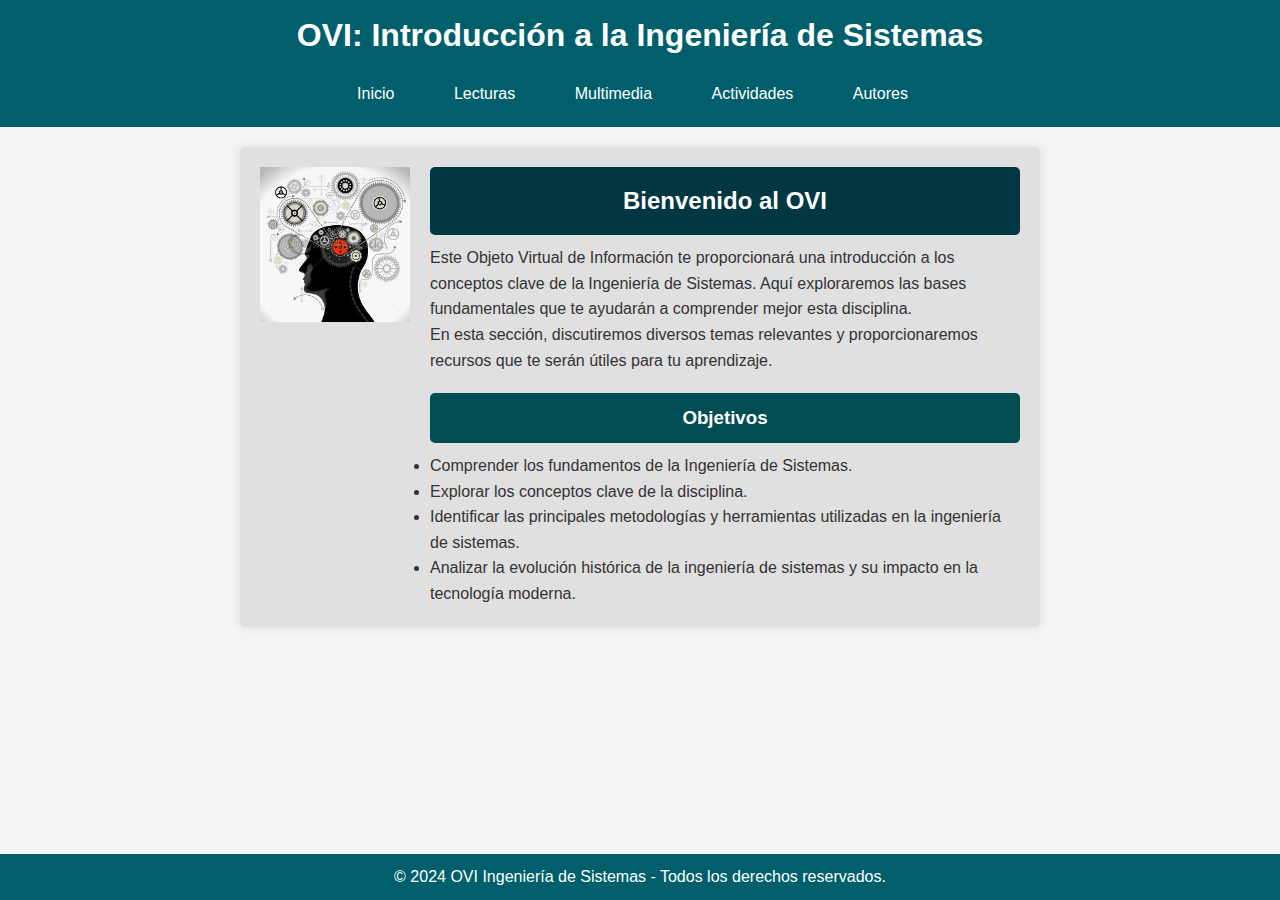
<file: index.html>
<!DOCTYPE html>
<html lang="es">
<head>
    <meta charset="UTF-8">
    <meta name="viewport" content="width=device-width, initial-scale=1.0">
    <title>OVI - Ingeniería de Sistemas</title>
    <link rel="stylesheet" href="style.css">
</head>
<body>

    <header>
        <h1>OVI: Introducción a la Ingeniería de Sistemas</h1>
        <nav>
            <ul>
                <li><a href="index.html">Inicio</a></li>
                <li>
                    <a href="#">Lecturas</a>
                    <ul>
                        <li><a href="lectura1.html">Introducción</a></li>
                        <li><a href="lectura2.html">Fundamentos</a></li>
                        <li><a href="lectura3.html">Metodologías</a></li>
                        
                    </ul>
                </li>
                <li><a href="multimedia.html">Multimedia</a></li>
                <li><a href="actividades.html">Actividades</a></li>
                <li><a href="autores.html">Autores</a></li>
            </ul>
        </nav>
    </header>

    <section id="inicio" class="inicio">
        <div class="content-wrapper">
            <img src="imagenes/intro.jpg" alt="Descripción de la imagen" class="contenido-imagen">
            <div class="contenido-texto">
                <h2>Bienvenido al OVI</h2>
                <p>Este Objeto Virtual de Información te proporcionará una introducción a los conceptos clave de la Ingeniería de Sistemas. Aquí exploraremos las bases fundamentales que te ayudarán a comprender mejor esta disciplina.</p>
                <p>En esta sección, discutiremos diversos temas relevantes y proporcionaremos recursos que te serán útiles para tu aprendizaje.</p>
                <div class="objetivos">
                    <h3>Objetivos</h3>
                    <ul>
                        <li>Comprender los fundamentos de la Ingeniería de Sistemas.</li>
                        <li>Explorar los conceptos clave de la disciplina.</li>
                        <li>Identificar las principales metodologías y herramientas utilizadas en la ingeniería de sistemas.</li>
                        <li>Analizar la evolución histórica de la ingeniería de sistemas y su impacto en la tecnología moderna.</li>
                    </ul>
                </div>
            </div>
        </div>
    </section>

    <footer>
        <p>© 2024 OVI Ingeniería de Sistemas - Todos los derechos reservados.</p>
    </footer>

</body>
</html>
</file>
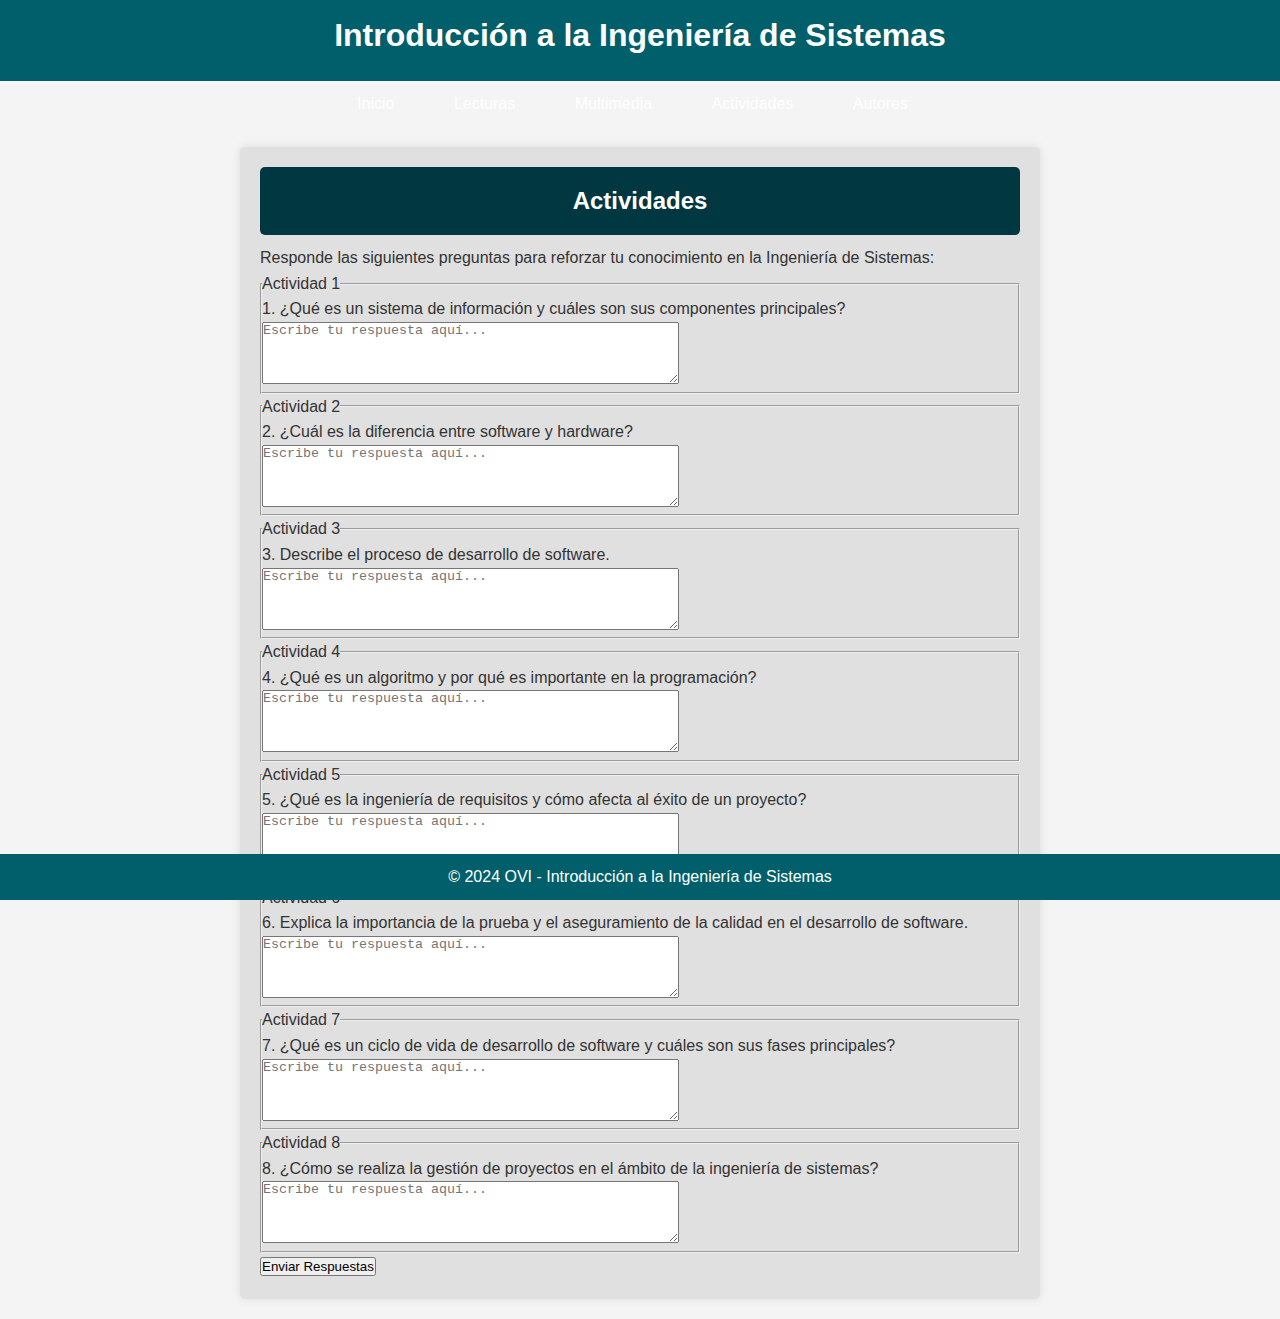
<file: actividades.html>
<!DOCTYPE html>
<html lang="es">
<head>
    <meta charset="UTF-8">
    <meta name="viewport" content="width=device-width, initial-scale=1.0">
    <title>Actividades - Introducción a la Ingeniería de Sistemas</title>
    <link rel="stylesheet" href="style.css">
</head>
<body>

    <!-- Encabezado y Barra de Navegación -->
    <header>
        <h1>Introducción a la Ingeniería de Sistemas</h1>
    </header>

    <nav>
        <ul>
            <li><a href="index.html">Inicio</a></li>
            <li>
                <a href="#">Lecturas</a>
                <ul>
                    <li><a href="lectura1.html">Introducción</a></li>
                    <li><a href="lectura2.html">Fundamentos</a></li>
                    <li><a href="lectura3.html">Metodologías</a></li>
                    
                    
                </ul>
            </li>
            <li><a href="multimedia.html">Multimedia</a></li>
            <li><a href="actividades.html">Actividades</a></li>
            <li><a href="autores.html">Autores</a></li>
        </ul>
    </nav>

    <!-- Sección Principal -->
    <section>
        <h2>Actividades</h2>
        <p>Responde las siguientes preguntas para reforzar tu conocimiento en la Ingeniería de Sistemas:</p>

        <form action="#" method="post">
            <fieldset>
                <legend>Actividad 1</legend>
                <label for="q1">1. ¿Qué es un sistema de información y cuáles son sus componentes principales?</label><br>
                <textarea id="q1" name="q1" rows="4" cols="50" placeholder="Escribe tu respuesta aquí..."></textarea>
            </fieldset>

            <fieldset>
                <legend>Actividad 2</legend>
                <label for="q2">2. ¿Cuál es la diferencia entre software y hardware?</label><br>
                <textarea id="q2" name="q2" rows="4" cols="50" placeholder="Escribe tu respuesta aquí..."></textarea>
            </fieldset>

            <fieldset>
                <legend>Actividad 3</legend>
                <label for="q3">3. Describe el proceso de desarrollo de software.</label><br>
                <textarea id="q3" name="q3" rows="4" cols="50" placeholder="Escribe tu respuesta aquí..."></textarea>
            </fieldset>

            <fieldset>
                <legend>Actividad 4</legend>
                <label for="q4">4. ¿Qué es un algoritmo y por qué es importante en la programación?</label><br>
                <textarea id="q4" name="q4" rows="4" cols="50" placeholder="Escribe tu respuesta aquí..."></textarea>
            </fieldset>

            <fieldset>
                <legend>Actividad 5</legend>
                <label for="q5">5. ¿Qué es la ingeniería de requisitos y cómo afecta al éxito de un proyecto?</label><br>
                <textarea id="q5" name="q5" rows="4" cols="50" placeholder="Escribe tu respuesta aquí..."></textarea>
            </fieldset>

            <fieldset>
                <legend>Actividad 6</legend>
                <label for="q6">6. Explica la importancia de la prueba y el aseguramiento de la calidad en el desarrollo de software.</label><br>
                <textarea id="q6" name="q6" rows="4" cols="50" placeholder="Escribe tu respuesta aquí..."></textarea>
            </fieldset>

            <fieldset>
                <legend>Actividad 7</legend>
                <label for="q7">7. ¿Qué es un ciclo de vida de desarrollo de software y cuáles son sus fases principales?</label><br>
                <textarea id="q7" name="q7" rows="4" cols="50" placeholder="Escribe tu respuesta aquí..."></textarea>
            </fieldset>

            <fieldset>
                <legend>Actividad 8</legend>
                <label for="q8">8. ¿Cómo se realiza la gestión de proyectos en el ámbito de la ingeniería de sistemas?</label><br>
                <textarea id="q8" name="q8" rows="4" cols="50" placeholder="Escribe tu respuesta aquí..."></textarea>
            </fieldset>

            <button type="submit">Enviar Respuestas</button>
        </form>
    </section>

    <!-- Pie de Página -->
    <footer>
        <p>© 2024 OVI - Introducción a la Ingeniería de Sistemas</p>
    </footer>

</body>
</html>
</file>
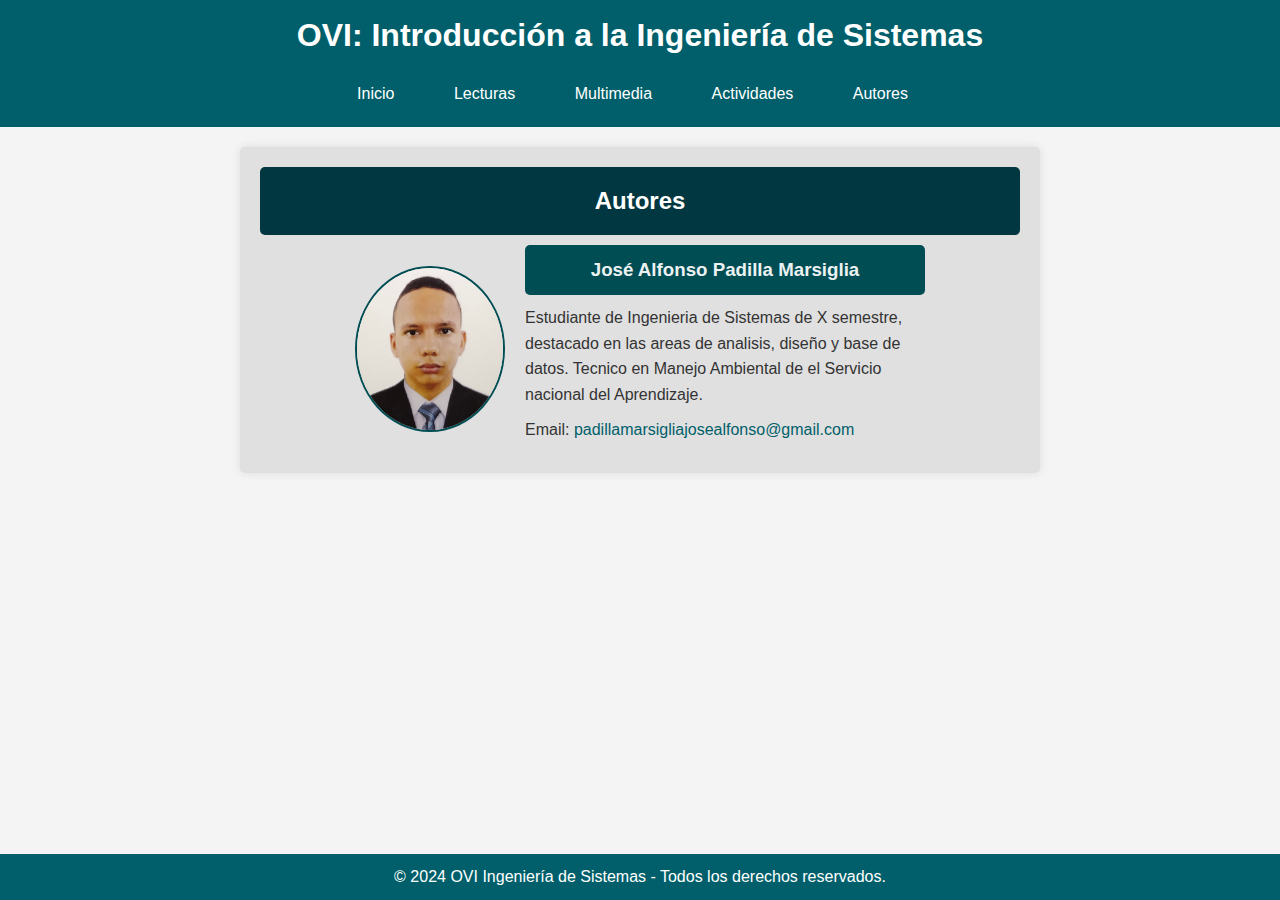
<file: autores.html>
<!DOCTYPE html>
<html lang="es">
<head>
    <meta charset="UTF-8">
    <meta name="viewport" content="width=device-width, initial-scale=1.0">
    <title>Autores - Ingeniería de Sistemas</title>
    <link rel="stylesheet" href="style.css">
</head>
<body>

    <header>
        <h1>OVI: Introducción a la Ingeniería de Sistemas</h1>
        <nav>
            <ul>
                <li><a href="index.html">Inicio</a></li>
                <li>
                    <a href="#">Lecturas</a>
                    <ul>
                        <li><a href="lectura1.html">Introducción</a></li>
                        <li><a href="lectura2.html">Fundamentos</a></li>
                        <li><a href="lectura3.html">Metodologías</a></li>
                    </ul>
                </li>
                <li><a href="multimedia.html">Multimedia</a></li>
                <li><a href="actividades.html">Actividades</a></li>
                <li><a href="autores.html">Autores</a></li>
            </ul>
        </nav>
    </header>

    <section id="autores">
        <h2>Autores</h2>
        <div class="autor">
            <img src="imagenes/IMG_20201004_123038.jpg" alt="Tu Nombre" class="foto-autor">
            <div class="info-autor">
                <h3>José Alfonso Padilla Marsiglia</h3>
                <p>Estudiante de Ingenieria de Sistemas de X semestre, destacado en las areas de analisis, diseño y base de datos.
                    Tecnico en Manejo Ambiental de el Servicio nacional del Aprendizaje.
                </p>
                <p>Email: <a href="mailto:tuemail@example.com">padillamarsigliajosealfonso@gmail.com</a></p>
            </div>
        </div>
    </section>

    <footer>
        <p>© 2024 OVI Ingeniería de Sistemas - Todos los derechos reservados.</p>
    </footer>

</body>
</html>
</file>
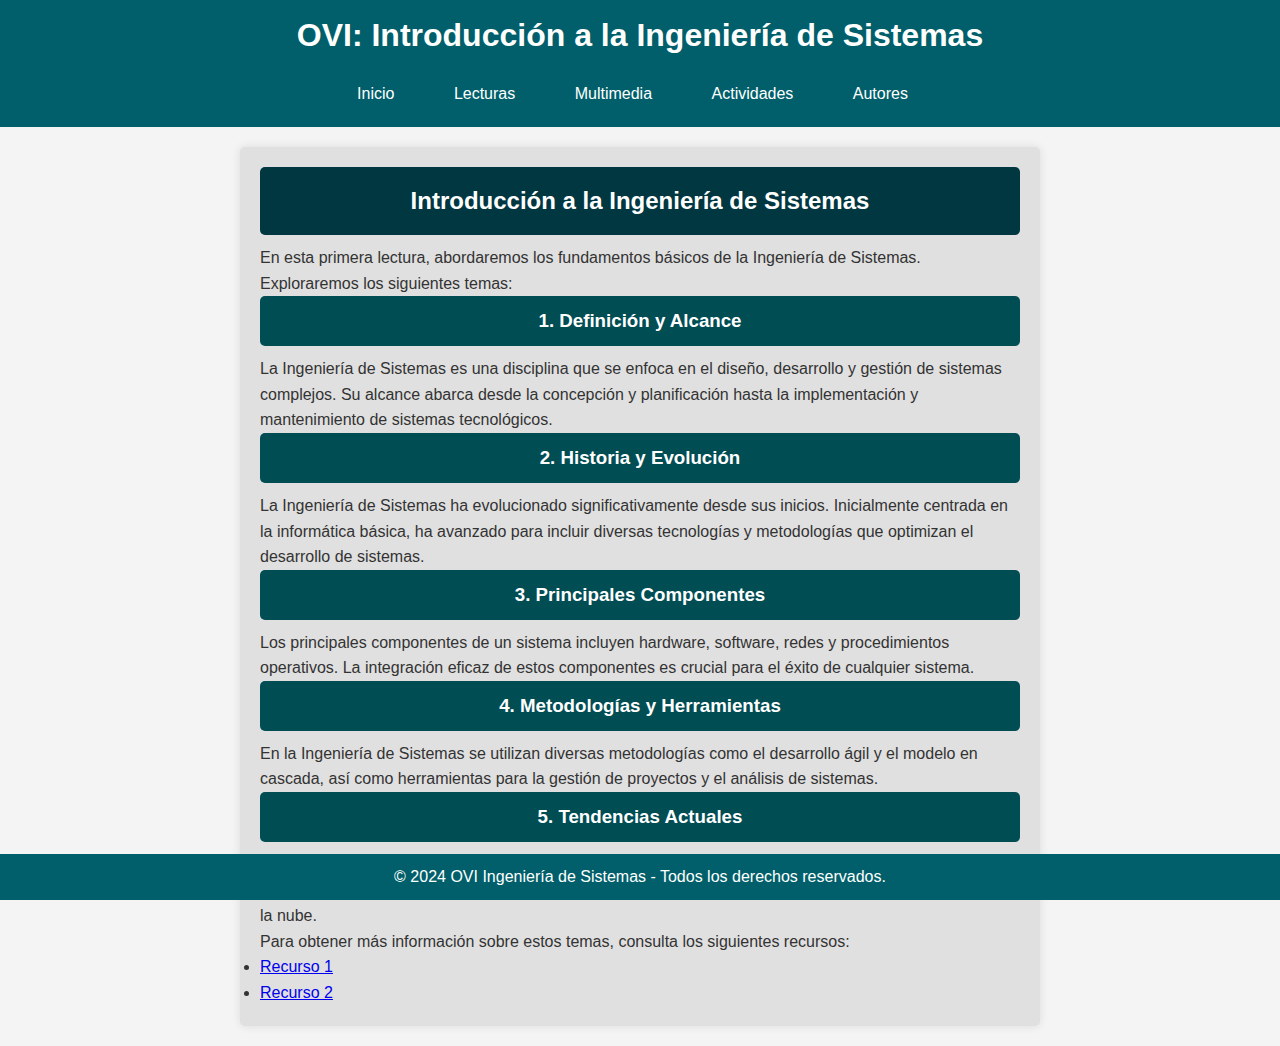
<file: lectura1.html>
<!DOCTYPE html>
<html lang="es">
<head>
    <meta charset="UTF-8">
    <meta name="viewport" content="width=device-width, initial-scale=1.0">
    <title>Lectura 1 - Introducción a la Ingeniería de Sistemas</title>
    <link rel="stylesheet" href="style.css">
</head>
<body>

    <header>
        <h1>OVI: Introducción a la Ingeniería de Sistemas</h1>
        <nav>
            <ul>
                <li><a href="index.html">Inicio</a></li>
                <li>
                    <a href="#">Lecturas</a>
                    <ul>
                        <li><a href="lectura1.html">Introducción</a></li>
                        <li><a href="lectura2.html">Fundamentos</a></li>
                        <li><a href="lectura3.html">Metodologías</a></li>
                        
                        
                    </ul>
                </li>
                <li><a href="multimedia.html">Multimedia</a></li>
                <li><a href="actividades.html">Actividades</a></li>
                <li><a href="autores.html">Autores</a></li>
            </ul>
        </nav>
    </header>

    <section id="lectura1">
        <h2>Introducción a la Ingeniería de Sistemas</h2>
        <p>En esta primera lectura, abordaremos los fundamentos básicos de la Ingeniería de Sistemas. Exploraremos los siguientes temas:</p>
        <h3>1. Definición y Alcance</h3>
        <p>La Ingeniería de Sistemas es una disciplina que se enfoca en el diseño, desarrollo y gestión de sistemas complejos. Su alcance abarca desde la concepción y planificación hasta la implementación y mantenimiento de sistemas tecnológicos.</p>
        
        <h3>2. Historia y Evolución</h3>
        <p>La Ingeniería de Sistemas ha evolucionado significativamente desde sus inicios. Inicialmente centrada en la informática básica, ha avanzado para incluir diversas tecnologías y metodologías que optimizan el desarrollo de sistemas.</p>
        
        <h3>3. Principales Componentes</h3>
        <p>Los principales componentes de un sistema incluyen hardware, software, redes y procedimientos operativos. La integración eficaz de estos componentes es crucial para el éxito de cualquier sistema.</p>
        
        <h3>4. Metodologías y Herramientas</h3>
        <p>En la Ingeniería de Sistemas se utilizan diversas metodologías como el desarrollo ágil y el modelo en cascada, así como herramientas para la gestión de proyectos y el análisis de sistemas.</p>
        
        <h3>5. Tendencias Actuales</h3>
        <p>Actualmente, la Ingeniería de Sistemas se enfrenta a desafíos y oportunidades debido a las rápidas innovaciones tecnológicas, como la inteligencia artificial, el Internet de las cosas (IoT) y la computación en la nube.</p>
        
        <p>Para obtener más información sobre estos temas, consulta los siguientes recursos:</p>
        <ul>
            <li><a href="https://virtual.cuc.edu.co/blog/tendencias-ingenieria-de-sistemas">Recurso 1</a></li>
            <li><a href="https://clickup.com/es-ES/blog/142831/tendencias-en-ingenieria-de-software">Recurso 2</a></li>
        </ul>
    </section>

    <footer>
        <p>© 2024 OVI Ingeniería de Sistemas - Todos los derechos reservados.</p>
    </footer>

</body>
</html>
</file>
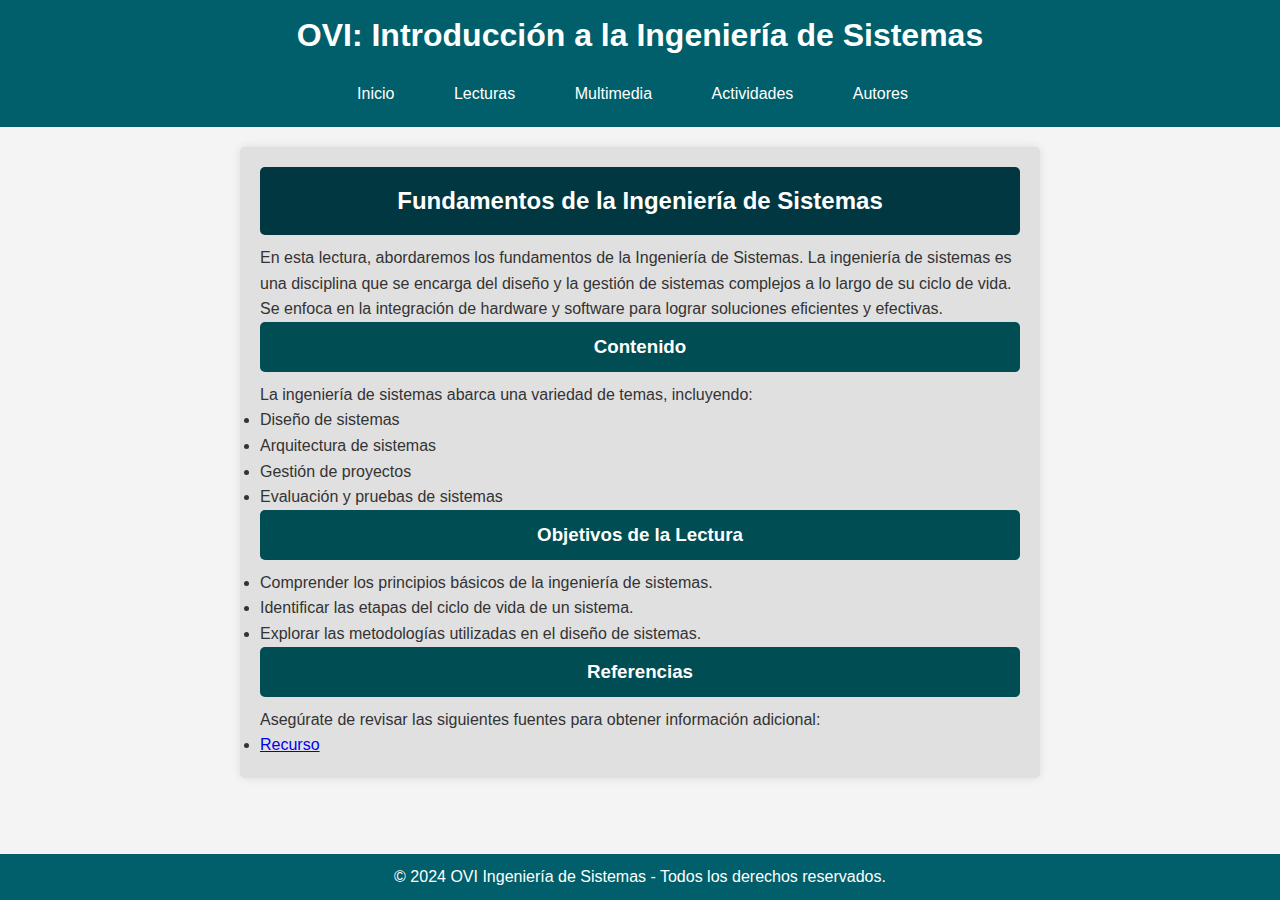
<file: lectura2.html>
<!DOCTYPE html>
<html lang="es">
<head>
    <meta charset="UTF-8">
    <meta name="viewport" content="width=device-width, initial-scale=1.0">
    <title>Lectura 2 - Ingeniería de Sistemas</title>
    <link rel="stylesheet" href="style.css">
</head>
<body>

    <header>
        <h1>OVI: Introducción a la Ingeniería de Sistemas</h1>
        <nav>
            <ul>
                <li><a href="index.html">Inicio</a></li>
                <li>
                    <a href="#">Lecturas</a>
                    <ul>
                        <li><a href="lectura1.html">Introducción</a></li>
                        <li><a href="lectura2.html">Fundamentos</a></li>
                        <li><a href="lectura3.html">Metodologías</a></li>
                        
                    </ul>
                </li>
                <li><a href="multimedia.html">Multimedia</a></li>
                <li><a href="actividades.html">Actividades</a></li>
                <li><a href="autores.html">Autores</a></li>
            </ul>
        </nav>
    </header>

    <section>
        <h2>Fundamentos de la Ingeniería de Sistemas</h2>
        <p>En esta lectura, abordaremos los fundamentos de la Ingeniería de Sistemas. La ingeniería de sistemas es una disciplina que se encarga del diseño y la gestión de sistemas complejos a lo largo de su ciclo de vida. Se enfoca en la integración de hardware y software para lograr soluciones eficientes y efectivas.</p>

        <h3>Contenido</h3>
        <p>La ingeniería de sistemas abarca una variedad de temas, incluyendo:</p>
        <ul>
            <li>Diseño de sistemas</li>
            <li>Arquitectura de sistemas</li>
            <li>Gestión de proyectos</li>
            <li>Evaluación y pruebas de sistemas</li>
        </ul>

        <h3>Objetivos de la Lectura</h3>
        <ul>
            <li>Comprender los principios básicos de la ingeniería de sistemas.</li>
            <li>Identificar las etapas del ciclo de vida de un sistema.</li>
            <li>Explorar las metodologías utilizadas en el diseño de sistemas.</li>
        </ul>

        <h3>Referencias</h3>
        <p>Asegúrate de revisar las siguientes fuentes para obtener información adicional:</p>
        <ul>
            <li><a href="https://todoingenierias.com/analisis-completo-de-la-ingenieria-de-sistemas-una-disciplina-clave/">Recurso</a></li>
            
        </ul>
    </section>

    <footer>
        <p>© 2024 OVI Ingeniería de Sistemas - Todos los derechos reservados.</p>
    </footer>

</body>
</html>
</file>
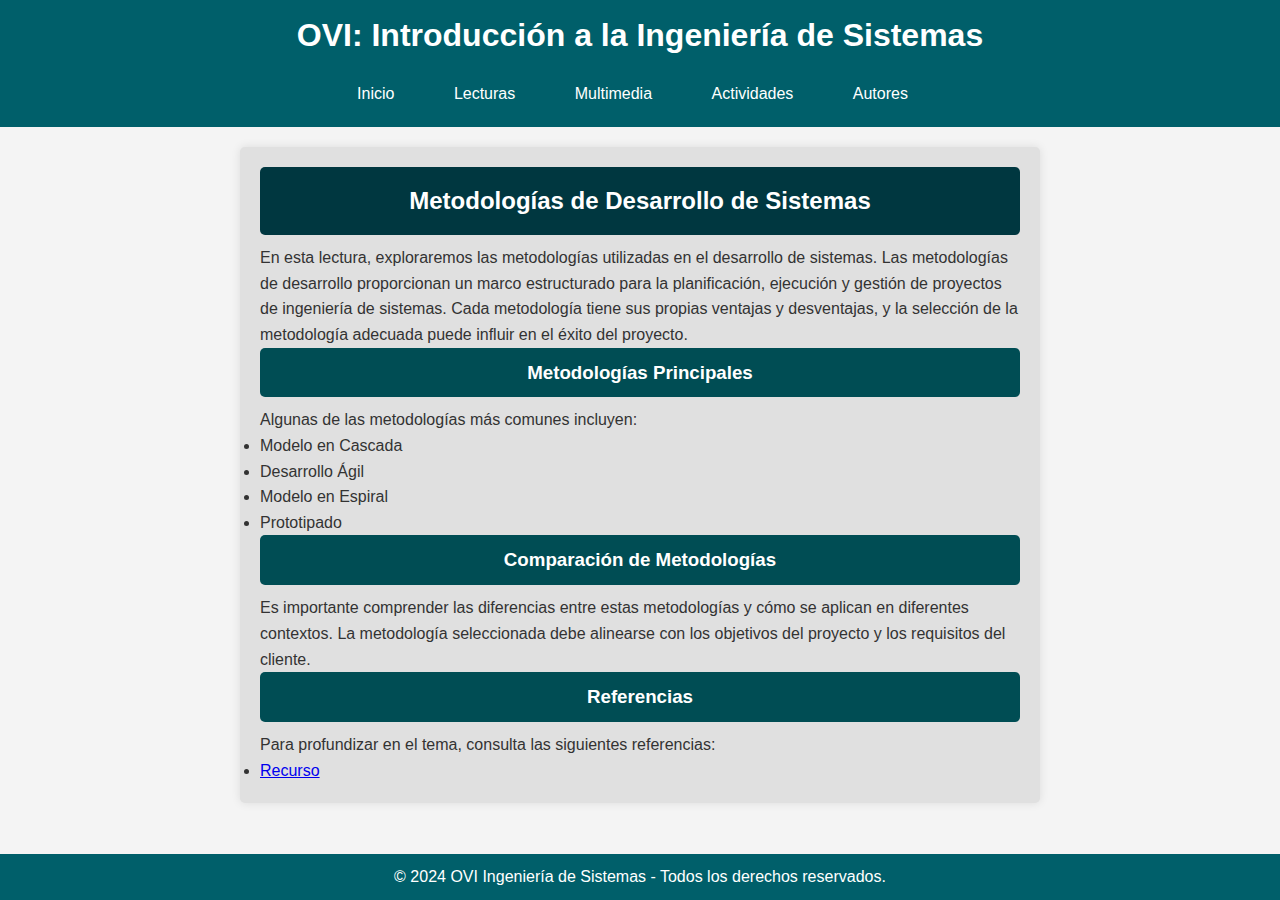
<file: lectura3.html>
<!DOCTYPE html>
<html lang="es">
<head>
    <meta charset="UTF-8">
    <meta name="viewport" content="width=device-width, initial-scale=1.0">
    <title>Lectura 3 - Ingeniería de Sistemas</title>
    <link rel="stylesheet" href="style.css">
</head>
<body>

    <header>
        <h1>OVI: Introducción a la Ingeniería de Sistemas</h1>
        <nav>
            <ul>
                <li><a href="index.html">Inicio</a></li>
                <li>
                    <a href="#">Lecturas</a>
                    <ul>
                        <li><a href="lectura1.html">Introducción</a></li>
                        <li><a href="lectura2.html">Fundamentos</a></li>
                        <li><a href="lectura3.html">Metodologías</a></li>
                        
                    </ul>
                </li>
                <li><a href="multimedia.html">Multimedia</a></li>
                <li><a href="actividades.html">Actividades</a></li>
                <li><a href="autores.html">Autores</a></li>
            </ul>
        </nav>
    </header>

    <section>
        <h2>Metodologías de Desarrollo de Sistemas</h2>
        <p>En esta lectura, exploraremos las metodologías utilizadas en el desarrollo de sistemas. Las metodologías de desarrollo proporcionan un marco estructurado para la planificación, ejecución y gestión de proyectos de ingeniería de sistemas. Cada metodología tiene sus propias ventajas y desventajas, y la selección de la metodología adecuada puede influir en el éxito del proyecto.</p>

        <h3>Metodologías Principales</h3>
        <p>Algunas de las metodologías más comunes incluyen:</p>
        <ul>
            <li>Modelo en Cascada</li>
            <li>Desarrollo Ágil</li>
            <li>Modelo en Espiral</li>
            <li>Prototipado</li>
        </ul>

        <h3>Comparación de Metodologías</h3>
        <p>Es importante comprender las diferencias entre estas metodologías y cómo se aplican en diferentes contextos. La metodología seleccionada debe alinearse con los objetivos del proyecto y los requisitos del cliente.</p>

        <h3>Referencias</h3>
        <p>Para profundizar en el tema, consulta las siguientes referencias:</p>
        <ul>
            <li><a href="https://todoingenierias.com/analisis-completo-de-la-ingenieria-de-sistemas-una-disciplina-clave/">Recurso</a></li>
        </ul>
    </section>

    <footer>
        <p>© 2024 OVI Ingeniería de Sistemas - Todos los derechos reservados.</p>
    </footer>

</body>
</html>
</file>
<file: style.css>
/* Reset básico */
* {
    margin: 0;
    padding: 0;
    box-sizing: border-box;
}

/* Estilos para el cuerpo */
body {
    font-family: Arial, sans-serif;
    line-height: 1.6;
    color: #333;
    background-color: #f4f4f4;
}

/* Estilos para el encabezado */
header {
    background: #005f6a;
    color: #fff;
    padding: 10px 0;
    text-align: center;
}

header h1 {
    margin-bottom: 10px;
}

/* Estilos para la navegación */
nav ul {
    list-style: none;
    padding: 0;
    margin: 0;
    text-align: center;
}

nav ul li {
    display: inline-block;
    position: relative;
    margin-right: 15px;
}

nav ul li a {
    color: #fff;
    text-decoration: none;
    padding: 10px 20px;
    display: block;
}

nav ul li a:hover {
    background-color: #004d54;
}

/* Estilos para los submenús */
nav ul li ul {
    display: none;
    position: absolute;
    background: #004d54;
    padding: 10px;
    border-radius: 5px;
    top: 100%;
    left: 0;
    min-width: 150px;
    z-index: 1000;
}

nav ul li:hover ul {
    display: block;
}

nav ul li ul li {
    display: block;
    margin: 0;
}

nav ul li ul li a {
    padding: 10px;
}

/* Estilos para la sección principal */
section {
    padding: 20px;
    background: #e0e0e0;
    margin: 20px auto;
    max-width: 800px;
    border-radius: 5px;
    box-shadow: 0 0 10px rgba(0,0,0,0.1);
}

/* Estilos para la página de inicio */
.inicio .content-wrapper {
    display: flex;
    align-items: flex-start;
}

.inicio .contenido-imagen {
    width: 150px;
    height: auto;
    margin-right: 20px;
}

.inicio .contenido-texto {
    flex: 1;
}

.inicio h2, .inicio h3 {
    background-color: #004d54; /* Color de fondo que combina con el tema general */
    color: #fff; /* Color del texto */
    padding: 10px; /* Espacio interno alrededor del texto */
    border-radius: 5px; /* Bordes redondeados para un aspecto más moderno */
    margin-bottom: 10px; /* Espacio debajo del encabezado */
    text-align: center; /* Centra el texto dentro del fondo */
}

/* Estilos adicionales para un mejor espaciado y diseño en la página de inicio */
.inicio h2 {
    background-color: #003740; /* Un tono más oscuro para el encabezado principal */
    padding: 15px;
}

.inicio .objetivos {
    margin-top: 20px;
    padding-left: 0;
    text-align: left; /* Alinea el texto de los objetivos a la izquierda */
}

/* Estilos para los encabezados de sección en otras páginas */
h2, h3 {
    background-color: #004d54; /* Color de fondo que combina con el tema general */
    color: #fff; /* Color del texto */
    padding: 10px; /* Espacio interno alrededor del texto */
    border-radius: 5px; /* Bordes redondeados para un aspecto más moderno */
    margin-bottom: 10px; /* Espacio debajo del encabezado */
    text-align: center; /* Centra el texto dentro del fondo */
}

/* Estilos adicionales para un mejor espaciado y diseño */
section h2 {
    background-color: #003740; /* Un tono más oscuro para el encabezado principal */
    padding: 15px;
}

section h3 {
    background-color: #004d54; /* El mismo color que el de la barra de navegación para consistencia */
    padding: 10px;
}

/* Estilos para la sección de autores */
#autores {
    padding: 20px;
    background: #e0e0e0;
    margin: 20px auto;
    max-width: 800px;
    border-radius: 5px;
    box-shadow: 0 0 10px rgba(0,0,0,0.1);
    text-align: center;
}

.autor {
    display: flex;
    align-items: center;
    justify-content: center;
    gap: 20px; /* Espacio entre la imagen y la información */
}

.foto-autor {
    width: 150px; /* Ajusta el tamaño según lo necesites */
    height: auto; /* Mantiene la proporción de la imagen */
    border-radius: 50%; /* Opcional: para hacer la imagen redonda */
    border: 2px solid #004d54; /* Opcional: borde color para destacar la imagen */
}

.info-autor {
    max-width: 400px; /* Ancho máximo para el texto */
    text-align: left; /* Alinea el texto a la izquierda */
}

.info-autor h3 {
    margin-bottom: 10px;
    color: #ecf1f2;
}

.info-autor p {
    margin-bottom: 10px;
}

.info-autor a {
    color: #005f6a;
    text-decoration: none;
}

.info-autor a:hover {
    text-decoration: underline;
}

/* Estilos para la sección de multimedia */
#multimedia {
    padding: 20px;
    background: #e0e0e0;
    margin: 20px auto;
    max-width: 800px;
    border-radius: 5px;
    box-shadow: 0 0 10px rgba(0,0,0,0.1);
    text-align: center; /* Alinea el texto y el contenido en el centro */
}

/* Contenedor del video */
.video-container {
    display: flex;
    justify-content: center; /* Centra el video horizontalmente */
    margin-top: 20px; /* Espacio superior */
}

.video-container video {
    width: 100%;
    max-width: 800px; /* Ajusta el ancho máximo del video */
    height: auto; /* Mantiene la proporción del video */
    border: none; /* Elimina el borde del video */
}



/* Estilos para el pie de página */
footer {
    background: #005f6a;
    color: #fff;
    text-align: center;
    padding: 10px 0;
    position: fixed;
    bottom: 0;
    width: 100%;
}






/* Responsivo: dispositivos móviles */
@media (max-width: 768px) {
    nav ul {
        flex-direction: column;
    }

    nav ul li {
        margin: 10px 0;
    }

    header h1 {
        font-size: 2rem;
    }

    section {
        padding: 20px;
    }

    section h2 {
        font-size: 1.5rem;
    }
}
</file>
